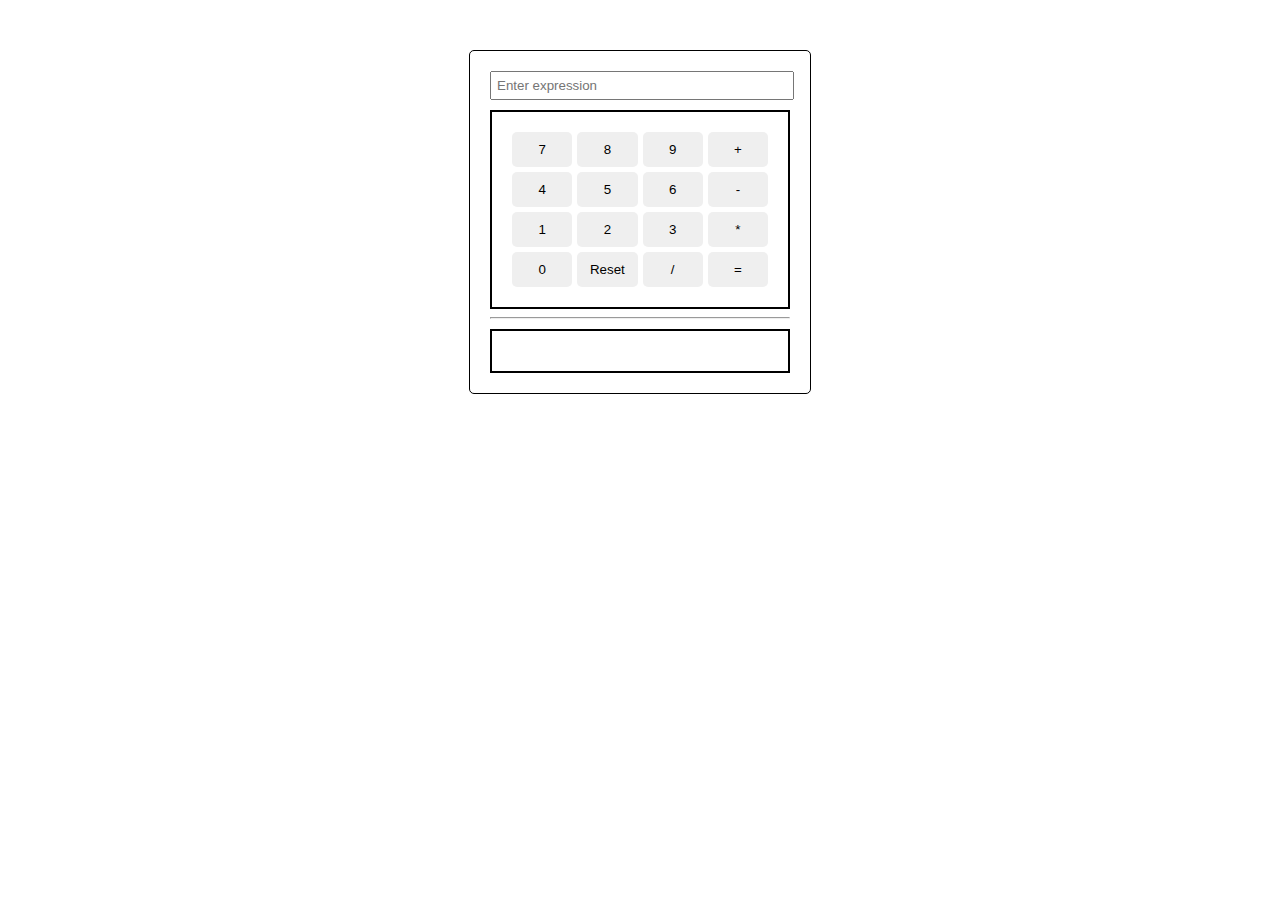
<file: calculator.html>
<!DOCTYPE html>
<html lang="en">
<head>
<meta charset="UTF-8">
<meta name="viewport" content="width=device-width, initial-scale=1.0">
<title>Simple Calculator</title>
<style>
.calculator {
    max-width: 300px;
    margin: 50px auto;
    padding: 20px;
    border: 1px solid black;
    border-radius: 5px;
}

input[type="text"] {
    width: calc(100% - 10px);
    padding: 5px;
    margin-bottom: 10px;
}

.buttons {
    display: grid;
    grid-template-columns: repeat(4, 1fr);
    grid-gap: 5px;
}

button{
    padding: 10px;
    background-color:babypink;
    color:black;
    border: none;
    border-radius: 5px;
    cursor: pointer;
}

button:hover {
    background-color:pink;
}

#output {
    margin-top: 10px;
    font-size: 18px;
    font-weight: bold;
    background: white;
    
    
}
    div{
        background-image: url(https://climate.esa.int/media/images/Sea-State-CCI_192.2e16d0ba.fill-600x314-c100.format-jpeg.jpg);
        background-size: cover;
        background-repeat: no-repeat;
        background-position: center;
        background-attachment: scroll;
        padding: 20px;
        border: 2px solid #000;
    }
    
</style>
</head>
<body>
<div class="calculator">
    <input type="text" id="input" placeholder="Enter expression">
    <div class="buttons">
        <button onclick="appendValue('7')">7</button>
        <button onclick="appendValue('8')">8</button>
        <button onclick="appendValue('9')">9</button>
        <button onclick="appendValue('+')">+</button>
        <button onclick="appendValue('4')">4</button>
        <button onclick="appendValue('5')">5</button>
        <button onclick="appendValue('6')">6</button>
        <button onclick="appendValue('-')">-</button>
        <button onclick="appendValue('1')">1</button>
        <button onclick="appendValue('2')">2</button>
        <button onclick="appendValue('3')">3</button>
        <button onclick="appendValue('*')">*</button>
        <button onclick="appendValue('0')">0</button>
        
        <button onclick="reset()">Reset</button>
        <button onclick="appendValue('/')">/</button>
       <button onclick="calculate()">=</button>
    </div>
    <hr>
    <div id="output" ></div>
   </div> 
</div>

<script>
function appendValue(value) {
    document.getElementById('input').value += value;
}

function calculate() {
    let input = document.getElementById('input').value;
    let result = eval(input);
    document.getElementById('output').innerHTML = "Result: " + result;
}

function reset() {
    document.getElementById('input').value = '';
    document.getElementById('output').innerHTML = '';
}
</script>

</body>
</html>
</file>
